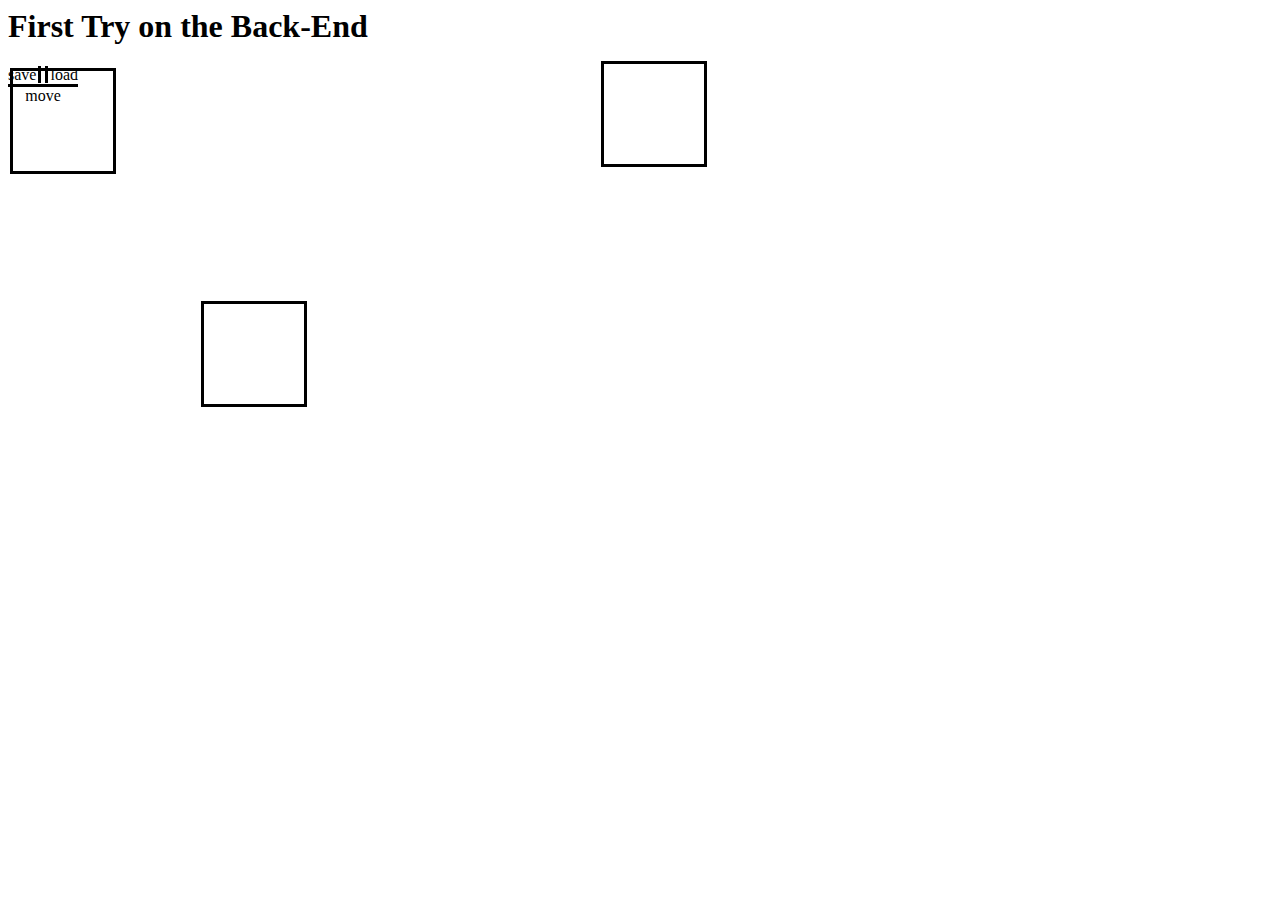
<file: moveTest/test.html>
<!DOCTYPE>
<html>
    <head>
        <link type="text/css" rel="stylesheet" href="test.css">
        <script type='text/javascript' src='https://ajax.googleapis.com/ajax/libs/jquery/1.7.1/jquery.js'></script>
        <script type='text/javascript' src='preset.js'></script>  
        <script type='text/javascript' src='test.js'></script>          
    </head>
    <body>
        <h1>First Try on the Back-End</h1>
        <div id="menu" class='test'></div>
        <div id="submenu" class='test'></div>
        <div id="test" class='test'></div>
        <div id="nav">
            <span id="save">save</span>
            <span id="load">load</span>
            <span id="move">move</span>
        </div>
    </body>
</html>
</file>
<file: moveTest/test.css>
.test{
    border-style:solid;
    width:100px;
    height:100px;
    margin:1px;
    position:absolute;
}
.movable{
    position:absolute;
}
#load{
    padding-left:2px;
    border-left-style:solid;
}
#save{
    padding-right:2px;
    border-right-style:solid;   
}
#move{
    border-top-style:solid;
    display:block;   
    text-align:center;
}

*{ /*dit zorgt er voor dat je niks kan selecteen*/
   -moz-user-select: -moz-none;
   -khtml-user-select: none;
   -webkit-user-select: none;

   /*
     Introduced in IE 10.
     See http://ie.microsoft.com/testdrive/HTML5/msUserSelect/
   */
   -ms-user-select: none;
   user-select: none;
}
</file>
